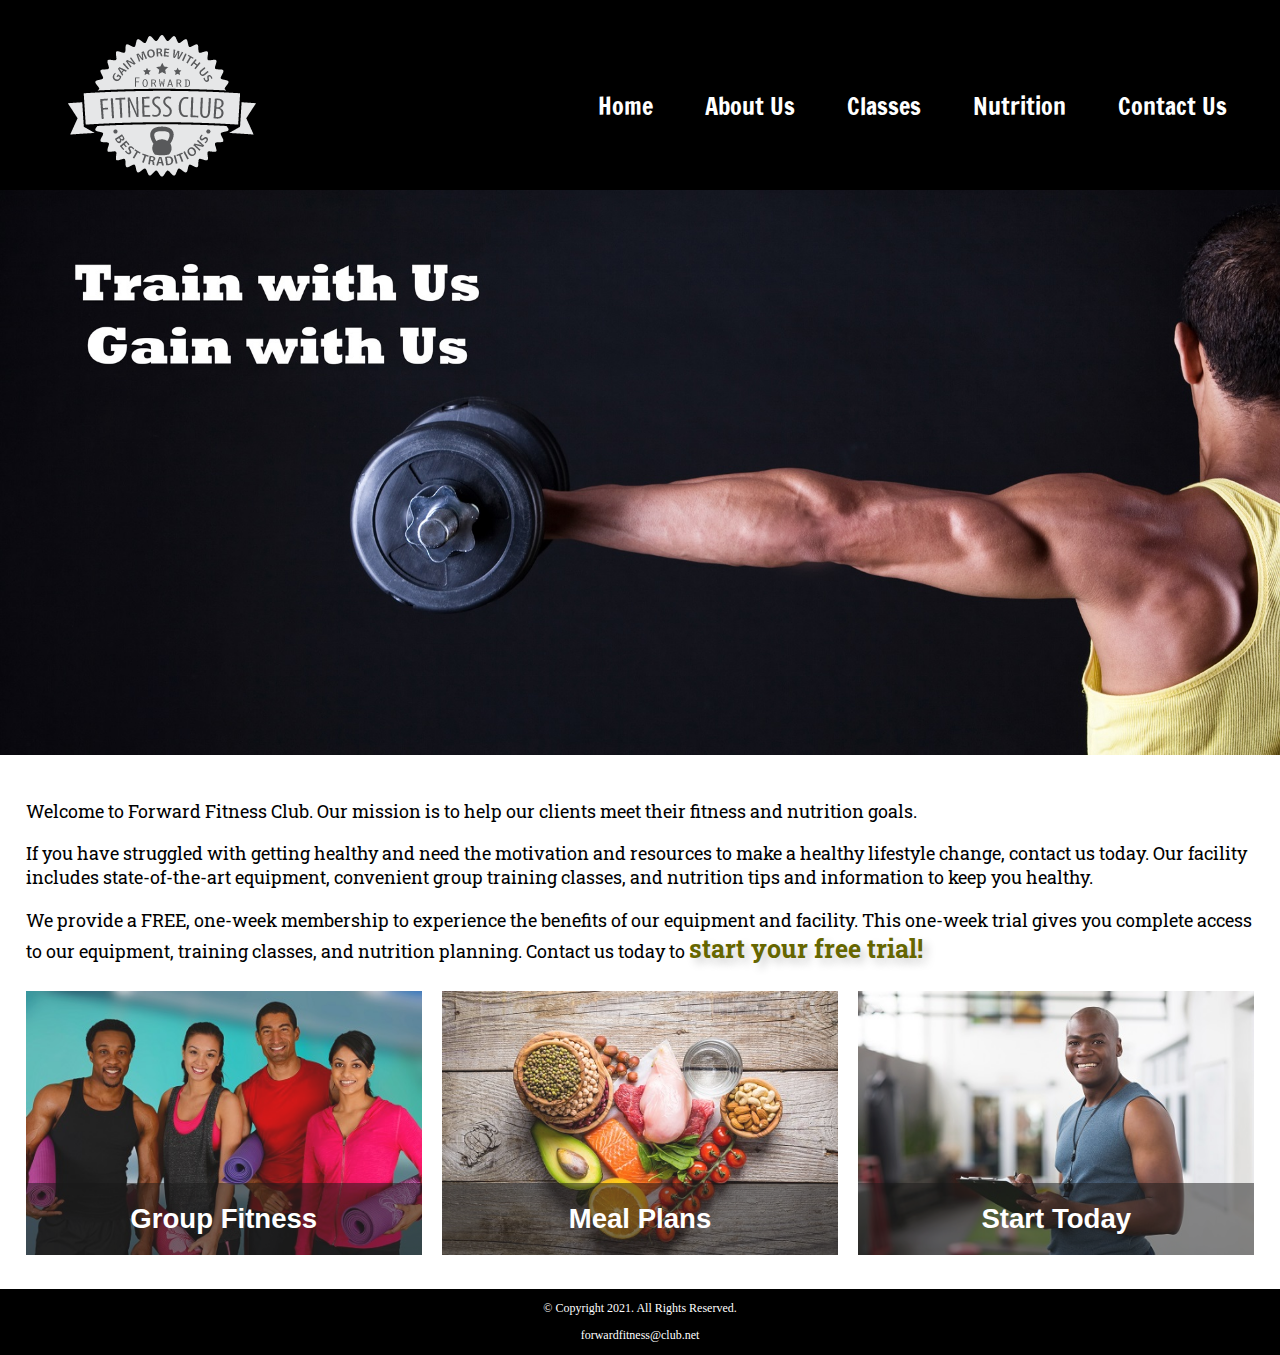
<file: index.html>
<!DOCTYPE html>
<!-- This website template was created by: Student's First Name Student's Last Name -->
<html lang="en">
<head>
	<title>Forward Fitness Club</title>
	<meta charset="utf-8">
    <link rel="stylesheet" href="css/styles.css">
    <meta name="viewport" content="width=device-width, initial-scale=1.0">
    <link href="https://fonts.googleapis.com/css?family=Francois+One|Roboto+Slab&display=swap" rel="stylesheet">
    <link rel="shortcut icon" href="images/favicon.ico">
	<link rel="icon" type="image/png" sizes="32x32" href="images/favicon-32.png">
    <link rel="apple-touch-icon" sizes="180x180" href="images/apple-touch-icon.png">
	<link rel="icon" sizes="192x192" href="images/android-chrome-192.png">
</head>
<body>

	<div id="container">

		<!-- Mobile Nav -->
		<nav class="mobile-nav">
			<div id="menu-links">
				<a href="index.html">Home</a>
				<a href="about.html">About Us</a>
				<a href="classes.html">Classes</a>
				<a href="nutrition.html">Nutrition</a>
				<a href="contact.html">Contact Us</a>
			</div>
		<a class="menu-icon" onclick="hamburger()">
				<div>&#9776;</div>
		</a>
	</nav>

		<!-- Use the header area for the website name or logo -->
		<header id="ffc-logo">
			<a href="index.html"><img src="images/forward-fitness-logo.png" alt="Forward Fitness Club logo"></a>
		</header>

<!-- Tablet, Desktop Nav -->
		<nav class="tablet-desktop">
			<ul>
                <li><a href="index.html">Home</a></li>
                <li><a href="about.html">About Us</a></li>
                <li><a href="classes.html">Classes</a></li>
                <li><a href="nutrition.html">Nutrition</a></li>
                <li><a href="contact.html">Contact Us</a></li>
            </ul>
		</nav>

        <!-- Hero Image -->
        <div id="hero" class="tablet-desktop">
            <img src="images/hero-image.jpg" alt="left arm extended holding a weight">
        </div>

		<!-- Use the main area to add the main content of the webpage -->
		<main>

            <div class="mobile">

                <p>Welcome to Forward Fitness Club. Our mission is to  help our clients meet their fitness and nutrition goals.</p>

                <h3>FREE One-Week Trial Membership!</h3>
                <p>Call Us Today to Get Started</p>
                <p class="tel-link"><a href="tel:8145559608">(814) 555-9608</a></p>

                <h4>Fitness Club Hours:</h4>
                <ul class="hours">
			         <li>Mon - Thu: 6:00am - 6:00pm</li>
			         <li>Friday: 6:00am - 4:00pm</li>
			         <li>Saturday: 8:00am - 6:00pm</li>
			         <li>Sunday: Closed</li>
                </ul>

            </div>

            <div class="tablet-desktop">

                <p>Welcome to Forward Fitness Club. Our mission is to  help our clients meet their fitness and nutrition goals.</p>

                <p>If you have struggled with getting healthy and need the motivation and resources to make a healthy lifestyle change, contact us today. Our facility includes state-of-the-art equipment, convenient group training classes, and nutrition tips and information to keep you healthy.</p>

                <p>We provide a FREE, one-week membership to experience the benefits of our equipment and facility. This one-week trial gives you complete access to our equipment, training classes, and nutrition planning. Contact us today to <span class="action">start your free trial!</span></p>

            </div>

            <div class="grid">

                <figure class="frame">
                        <a href="classes.html"><img src="images/fitness-group.jpg" alt="group of fitness people"></a>
                        <figcaption class="pic-text">Group Fitness</figcaption>
                </figure>

                <figure class="frame">
                        <a href="nutrition.html"><img src="images/food-heart.jpg" alt="healthy food in the shape of a heart"></a>
                        <figcaption class="pic-text">Meal Plans</figcaption>
                </figure>

                <figure class="frame">
                        <a href="contact.html"><img src="images/personal-trainer.jpg" alt="personal trainer with a clipboard"></a>
                        <figcaption class="pic-text">Start Today</figcaption>
                </figure>

            </div>

		</main>

		<!-- Use the footer area to add webpage footer content -->
		<footer>
			<p>&copy; Copyright 2021. All Rights Reserved.</p>
			<p><a href="mailto:forwardfitness@club.net">forwardfitness@club.net</a></p>
		</footer>

	</div>

	<script src="scripts/script.js"></script>

</body>
</html>
</file>
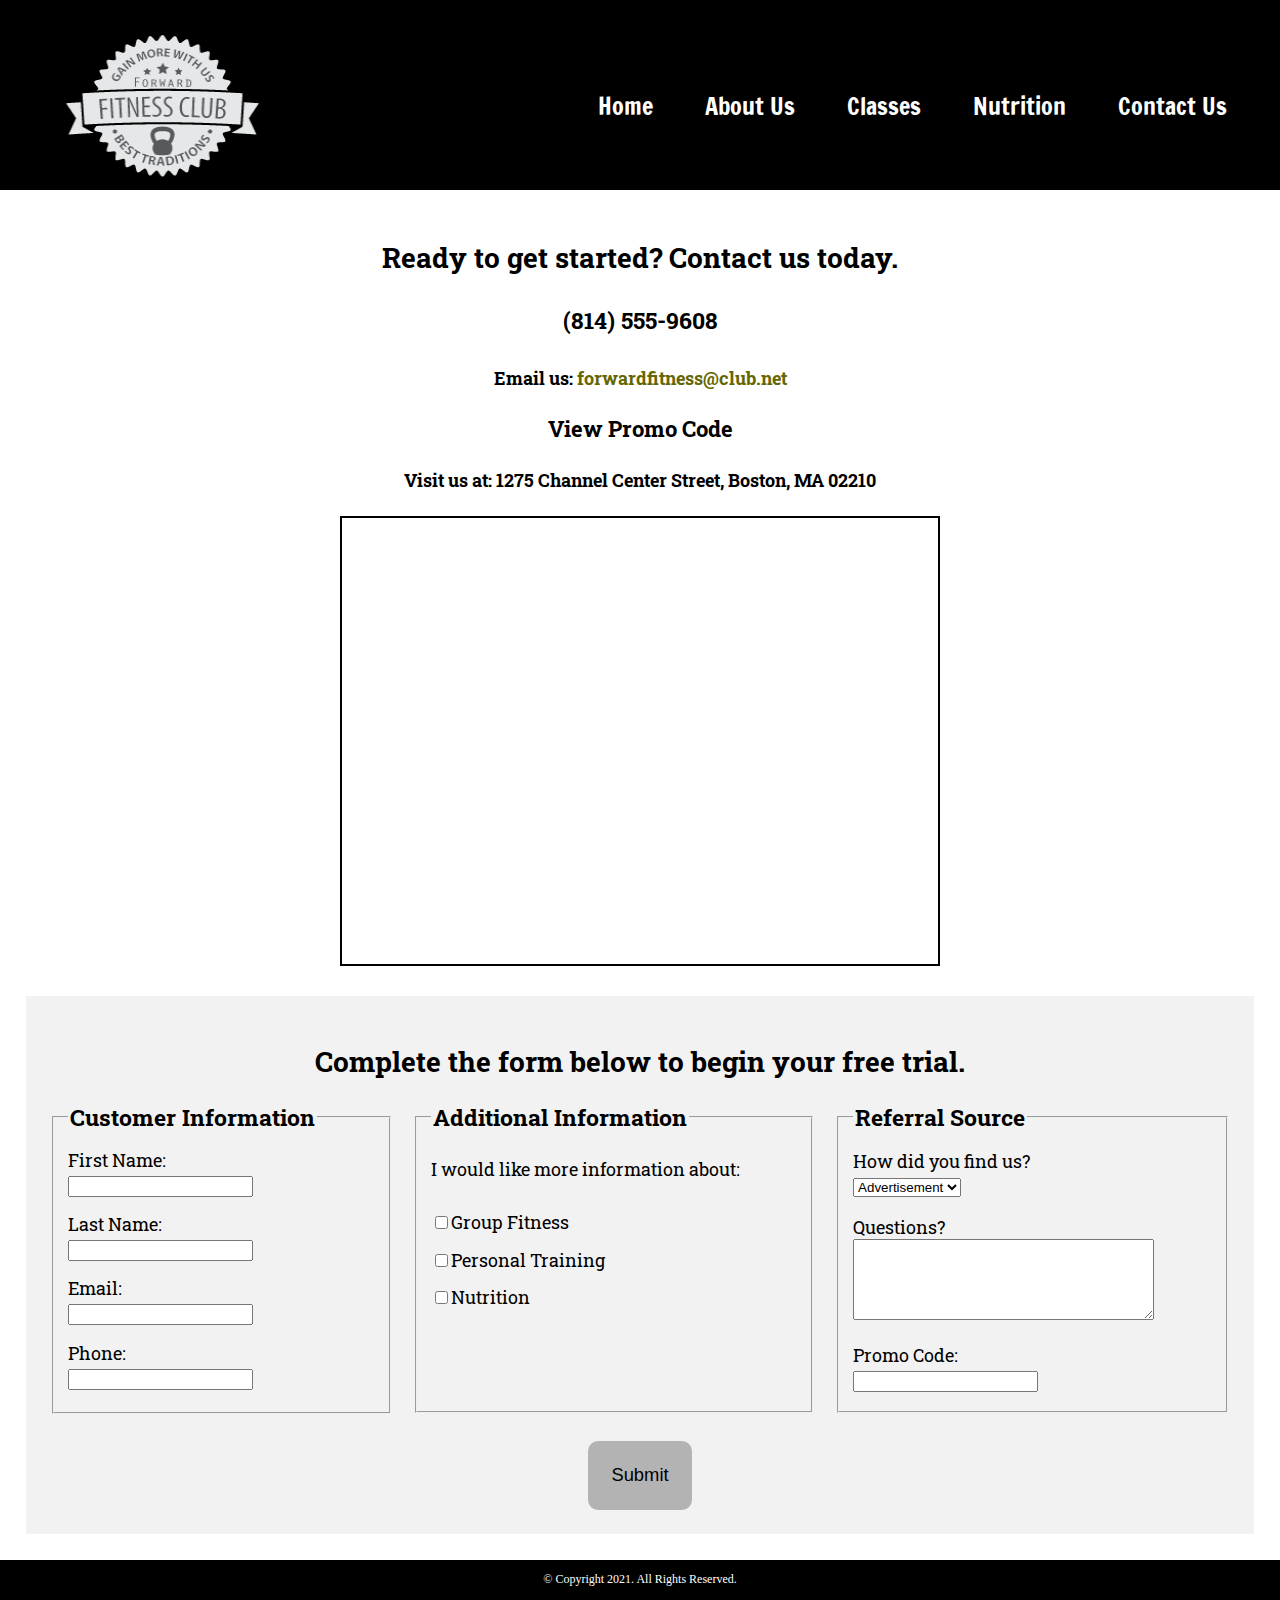
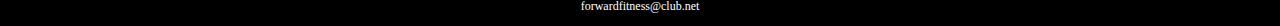
<file: contact.html>
<!DOCTYPE html>
<!-- This website template was created by: Student's First Name Student's Last Name -->
<html lang="en">
<head>
	<title>Forward Fitness Club</title>
	<meta charset="utf-8">
    <link rel="stylesheet" href="css/styles.css">
    <meta name="viewport" content="width=device-width, initial-scale=1.0">
    <link href="https://fonts.googleapis.com/css?family=Francois+One|Roboto+Slab&display=swap" rel="stylesheet">
	<link rel="shortcut icon" href="images/favicon.ico">
	<link rel="icon" type="image/png" sizes="32x32" href="images/favicon-32.png">
    <link rel="apple-touch-icon" sizes="180x180" href="images/apple-touch-icon.png">
	<link rel="icon" sizes="192x192" href="images/android-chrome-192.png">
</head>
<body>

	<div id="container">

		<!-- Mobile Nav -->
		<nav class="mobile-nav">
			<div id="menu-links">
				<a href="index.html">Home</a>
				<a href="about.html">About Us</a>
				<a href="classes.html">Classes</a>
				<a href="nutrition.html">Nutrition</a>
				<a href="contact.html">Contact Us</a>
			</div>
		<a class="menu-icon">
				<div>&#9776;</div>
		</a>
	</nav>

		<!-- Use the header area for the website name or logo -->
		<header>
			<a href="index.html"><img src="images/forward-fitness-logo.png" alt="Forward Fitness Club logo" height="220" width="297"></a>
		</header>

		<!-- Use the nav area to add hyperlinks to other pages within the website -->
		<nav>
			<ul>
                <li><a href="index.html">Home</a></li>
                <li><a href="about.html">About Us</a></li>
                <li><a href="classes.html">Classes</a></li>
                <li><a href="nutrition.html">Nutrition</a></li>
                <li><a href="contact.html">Contact Us</a></li>
            </ul>
		</nav>

		<!-- Use the main area to add the main content of the webpage -->
		<main>

			<div id="contact">

				<h2>Ready to get started? Contact us today.</h2>
                <h4 class="mobile tel-link"><a href="tel:8145559608">(814) 555-9608</a></h4>
                <h4 class="tablet-desktop tel-num">(814) 555-9608</h4>
				<h4>Email us: <a href="mailto:forwardfitness@club.net" class="contact-email-link">forwardfitness@club.net</a></h4>
				<h3 class="offer" onclick="discount()" id="special">View Promo Code</h3>
				<h4>Visit us at: 1275 Channel Center Street, Boston, MA 02210</h4>

				<iframe src="https://www.google.com/maps/embed?pb=!1m18!1m12!1m3!1d2948.8517572084897!2d-71.05362748503984!3d42.34568384400281!2m3!1f0!2f0!3f0!3m2!1i1024!2i768!4f13.1!3m3!1m2!1s0x89e37a7dc2b67e7b%3A0x36ec93427cd9c5f1!2sChannel+Center+St%2C+Boston%2C+MA+02210!5e0!3m2!1sen!2sus!4v1558137213400!5m2!1sen!2sus" width="600" height="450" allowfullscreen class="map"></iframe>

			</div>

            <div id="form">

                <h2>Complete the form below to begin your free trial.</h2>

                <form class="form-grid"><!-- Start Form -->

                    <fieldset>
                        <legend>Customer Information</legend>
                        <label for="fName">First Name:</label>
                        <input type="text" name="fName" id="fName" required>

                        <label for="lName">Last Name:</label>
                        <input type="text" name="lName" id="lName" required>

                        <label for="email">Email:</label>
                        <input type="email" name="email" id="email" required>

                        <label for="phone">Phone:</label>
                        <input type="tel" id="phone" name="phone" required>
                    </fieldset>

                    <fieldset>
                        <legend>Additional Information</legend>
                        <p>I would like more information about:</p>

                        <label for="grpfit"><input type="checkbox" name="interest" id="grpfit" value="Group Fitness">Group Fitness</label>

                        <label for="prtrain"><input type="checkbox" name="interest" id="prtrain" value="Personal Training">Personal Training</label>

                        <label for="nutr"><input type="checkbox" name="interest" id="nutr" value="Nutrition">Nutrition</label>
                    </fieldset>

                    <fieldset>
                            <legend>Referral Source</legend>
                            <label for="reference">How did you find us?</label>
                            <select name="reference" id="reference">
                                <option value="ad">Advertisement</option>
                                <option value="friend">Friend</option>
                                <option value="google">Google</option>
                                <option value="social">Social Media</option>
                                <option value="other">Other</option>
                            </select>

                            <label for="questions">Questions?</label>
                            <textarea id="questions" name="questions" rows="5" cols="35"></textarea>

														<label for="promo">Promo Code:</label>
														<input type="text" id="promo" name="promo">
                    </fieldset>

                    <input type="submit" id="submit" value="Submit" class="btn">

                </form>

            </div>

		</main>

		<!-- Use the footer area to add webpage footer content -->
		<footer>
			<p>&copy; Copyright 2021. All Rights Reserved.</p>
			<p><a href="mailto:forwardfitness@club.net">forwardfitness@club.net</a></p>
		</footer>

	</div>

<script src="scripts/script.js"></script>

</body>
</html>
</file>
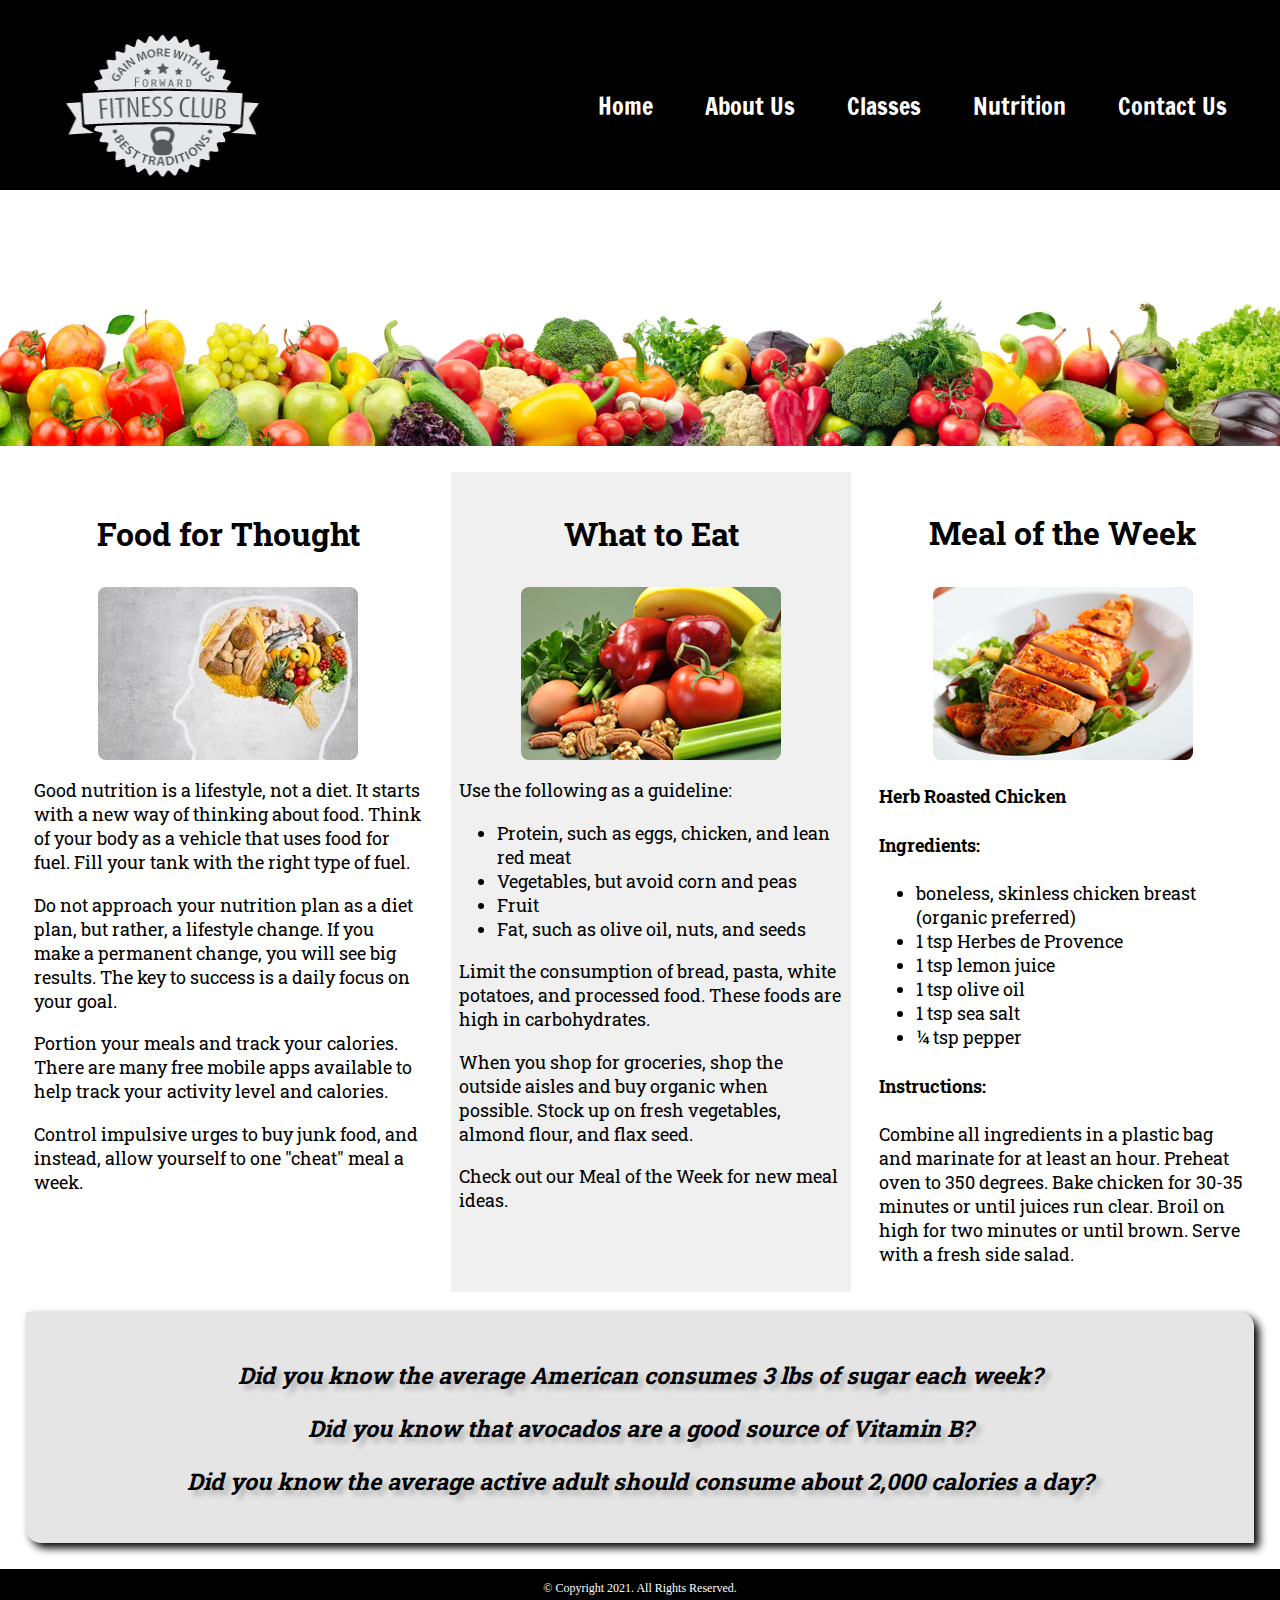
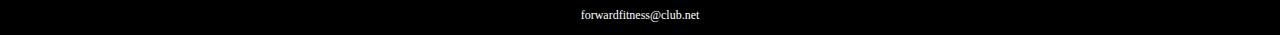
<file: nutrition.html>
<!DOCTYPE html>
<!-- This website template was created by: Student's Name, Current Date -->
<html lang="en">
<head>
	<title>Forward Fitness Club</title>
	<meta charset="utf-8">
    <link rel="stylesheet" href="css/styles.css">
    <meta name="viewport" content="width=device-width, initial-scale=1.0">
    <link href="https://fonts.googleapis.com/css?family=Francois+One|Roboto+Slab&display=swap" rel="stylesheet">
    <link rel="shortcut icon" href="images/favicon.ico">
	<link rel="icon" type="image/png" sizes="32x32" href="images/favicon-32.png">
    <link rel="apple-touch-icon" sizes="180x180" href="images/apple-touch-icon.png">
	<link rel="icon" sizes="192x192" href="images/android-chrome-192.png">
</head>
<body>

	<div id="container">

		<!-- Mobile Nav -->
		<nav class="mobile-nav">
			<div id="menu-links">
				<a href="index.html">Home</a>
				<a href="about.html">About Us</a>
				<a href="classes.html">Classes</a>
				<a href="nutrition.html">Nutrition</a>
				<a href="contact.html">Contact Us</a>
			</div>
		<a class="menu-icon">
				<div>&#9776;</div>
		</a>
	</nav>

		<!-- Use the header area for the website name or logo -->
		<header>
			<a href="index.html"><img src="images/forward-fitness-logo.png" alt="Forward Fitness Club logo" height="220" width="297"></a>
		</header>

		<!-- Use the nav area to add hyperlinks to other pages within the website -->
		<nav>
			<ul>
                <li><a href="index.html">Home</a></li>
                <li><a href="about.html">About Us</a></li>
                <li><a href="classes.html">Classes</a></li>
                <li><a href="nutrition.html">Nutrition</a></li>
                <li><a href="contact.html">Contact Us</a></li>
            </ul>
		</nav>

        <!-- Nutrition Hero Image -->
        <div id="hero">
            <img src="images/hero-veggies.jpg" alt="fresh vegetables">
        </div>

		<!-- Use the main area to add the main content of the webpage -->
		<main class="grid">

            <article>
                <h3>Food for Thought</h3>
                <img src="images/food-thought.jpg" alt="food for thought image" class="round">
                <p>Good nutrition is a lifestyle, not a diet. It starts with a new way of thinking about food. Think of your body as a vehicle that uses food for fuel. Fill your tank with the right type of fuel.</p>
                <p>Do not approach your nutrition plan as a diet plan, but rather, a lifestyle change. If you make a permanent change, you will see big results. The key to success is a daily focus on your goal.</p>
                <p>Portion your meals and track your calories. There are many free mobile apps available to help track your activity level and calories.</p>
                <p>Control impulsive urges to buy junk food, and instead, allow yourself to one "cheat" meal a week.</p>
            </article>

            <article>
                <h3>What to Eat</h3>
                <img src="images/fresh-food.jpg" alt="fresh vegetables, fruit, eggs, and nuts" class="round">
                <p>Use the following as a guideline:</p>
                <ul>
                    <li>Protein, such as eggs, chicken, and lean red meat</li>
                    <li>Vegetables, but avoid corn and peas</li>
                    <li>Fruit</li>
                    <li>Fat, such as olive oil, nuts, and seeds</li>
                </ul>
                <p>Limit the consumption of bread, pasta, white potatoes, and processed food. These foods are high in carbohydrates.</p>
                <p>When you shop for groceries, shop the outside aisles and buy organic when possible. Stock up on fresh vegetables, almond flour, and flax seed.</p>
                <p>Check out our Meal of the Week for new meal ideas.</p>
            </article>

            <article>
                <h3>Meal of the Week</h3>
                <img src="images/food-chicken.jpg" alt="herb roasted chicken" class="round">
                <h4>Herb Roasted Chicken</h4>
                <h4>Ingredients:</h4>
                <ul>
                    <li>boneless, skinless chicken breast (organic preferred)</li>
                    <li>1 tsp Herbes de Provence</li>
                    <li>1 tsp lemon juice</li>
                    <li>1 tsp olive oil</li>
                    <li>1 tsp sea salt</li>
                    <li>&frac14; tsp pepper</li>
                </ul>
                <h4>Instructions:</h4>
                <p>Combine all ingredients in a plastic bag and marinate for at least an hour. Preheat oven to 350 degrees. Bake chicken for 30-35 minutes or until juices run clear. Broil on high for two minutes or until brown. Serve with a fresh side salad.</p>
            </article>

            <aside class="tablet-desktop grid-item4">
                <p>Did you know the average American consumes 3 lbs of sugar each week?</p>
                <p>Did you know that avocados are a good source of Vitamin B?</p>
                <p>Did you know the average active adult should consume about 2,000 calories a day?</p>
            </aside>

		</main>

		<!-- Use the footer area to add webpage footer content -->
		<footer>
			<p>&copy; Copyright 2021. All Rights Reserved.</p>
			<p><a href="mailto:forwardfitness@club.net">forwardfitness@club.net</a></p>
		</footer>

	</div>

<script src="scripts/script.js"></script>

</body>
</html>
</file>
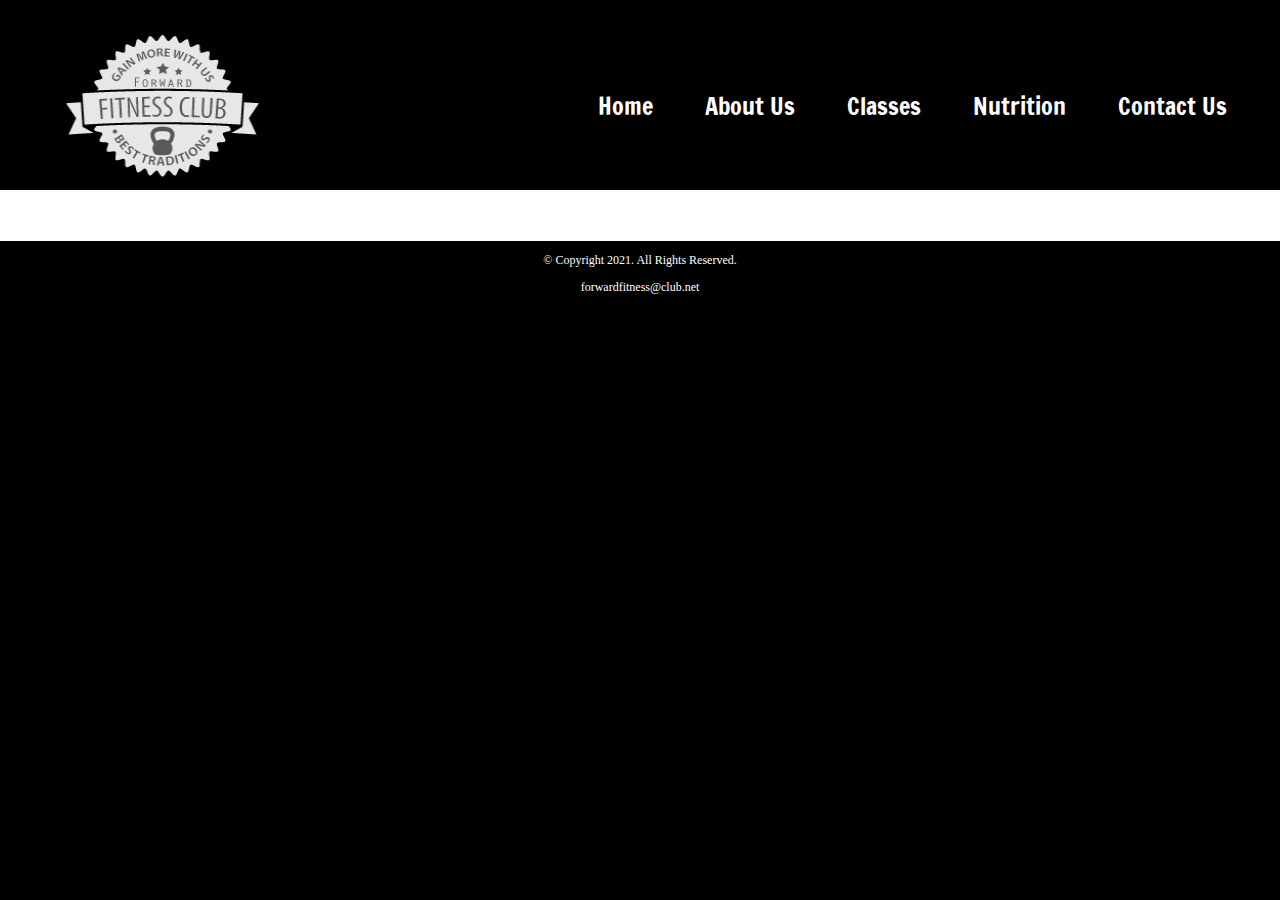
<file: template.html>
<!DOCTYPE html>
<!-- This website template was created by: Student's First Name Student's Last Name -->
<html lang="en">
<head>
	<title>Forward Fitness Club</title>
	<meta charset="utf-8">
    <link rel="stylesheet" href="css/styles.css">
    <meta name="viewport" content="width=device-width, initial-scale=1.0">
    <link href="https://fonts.googleapis.com/css?family=Francois+One|Roboto+Slab&display=swap" rel="stylesheet">
    <link rel="shortcut icon" href="images/favicon.ico">
	<link rel="icon" type="image/png" sizes="32x32" href="images/favicon-32.png">
    <link rel="apple-touch-icon" sizes="180x180" href="images/apple-touch-icon.png">
	<link rel="icon" sizes="192x192" href="images/android-chrome-192.png">
</head>
<body>

	<div id="container">

		<!-- Mobile Nav -->
		<nav class="mobile-nav">
			<div id="menu-links">
				<a href="index.html">Home</a>
				<a href="about.html">About Us</a>
				<a href="classes.html">Classes</a>
				<a href="nutrition.html">Nutrition</a>
				<a href="contact.html">Contact Us</a>
			</div>
		<a class="menu-icon">
				<div>&#9776;</div>
		</a>
	</nav>

		<!-- Use the header area for the website name or logo -->
		<header>
			<a href="index.html"><img src="images/forward-fitness-logo.png" alt="Forward Fitness Club logo" height="220" width="297"></a>
		</header>

		<!-- Use the nav area to add hyperlinks to other pages within the website -->
		<nav>
			<ul>
                <li><a href="index.html">Home</a></li>
                <li><a href="about.html">About Us</a></li>
                <li><a href="classes.html">Classes</a></li>
                <li><a href="nutrition.html">Nutrition</a></li>
                <li><a href="contact.html">Contact Us</a></li>
            </ul>
		</nav>

		<!-- Use the main area to add the main content of the webpage -->
		<main>
		</main>

		<!-- Use the footer area to add webpage footer content -->
		<footer>
			<p>&copy; Copyright 2021. All Rights Reserved.</p>
			<p><a href="mailto:forwardfitness@club.net">forwardfitness@club.net</a></p>
		</footer>

	</div>

<script src="scripts/script.js"></script>

</body>
</html>
</file>
<file: css/styles.css>
/*
Author:
Date:
File Name: styles.css
*/
/* CSS Reset */
body, header, nav, main, footer, h1, div, img, ul, figure, figcaption, section,
article, aside, audio, video {
  margin: 0;
  padding: 0;
  border: 0;
}

/* Style rules for body and images */
body {
  background-color: #000;
}

img, video {
  max-width: 100%;
  display: block;
}

/* Style rule for box sizing applies to all elements */
* {
  box-sizing: border-box;
}

/* Style rules for mobile viewport */
/* Style rule for header */
header {
  top: 0;
  background-color: #000;
  height: 190px;
}

header img {
  margin: 0 auto;
}


/* Style rules for hamburger menu */
.mobile-nav a {
  color: #fff;
  font-family: 'Francois One', sans-serif;
  text-align: center;
  font-size: 2em;
  text-decoration: none;
  padding: 3%;
  display: block;
}

.mobile-nav a.menu-icon {
  display: block;
  position: absolute;
  right: 0;
  top: 0;
}

/* Show mobile class, hide tablet-desktop class and menu-links id*/
.mobile {
  display: block;
}

.tablet-desktop, #menu-links {
  display: none;
}

/* Style rules for main content */
main {
  background-color: #fff;
  padding: 2%;
  font-size: 1.15em;
  font-family: 'Roboto Slab', serif;
}

video {
  margin: 0 auto 4%;
}

.mobile h3 {
  text-shadow: 5px 5px 8px #ccc;
}

article {
  padding: 2%;
}

article h3 {
  text-align: center;
}

article img {
  margin: 0 auto;
}

article ul {
  margin-left: 10%;
}

article:nth-of-type(2) {
  background-color: rgba(204, 204, 204, 0.3);
}

.tel-link {
  background-color: #404040;
  padding: 2%;
  margin: 0 auto;
  width: 80%;
  text-align: center;
  border-radius: 5px;
}

.tel-link a {
  color: #fff;
  text-decoration: none;
  font-size: 1.5em;
  display: block;
}

.hours {
  margin-left: 10%;
}

.action {
  font-size: 1.35em;
  color: #666600;
  font-weight: bold;
  text-shadow: 5px 5px 8px #ccc;
}

.frame {
  position: relative;
  max-width: 450px;
  margin: 2% auto;
}

.pic-text {
  position: absolute;
  bottom: 0;
  background: rgba(0, 0, 0, 0.5);
  color: #fff;
  width: 100%;
  padding: 20px;
  text-align: center;
  font-family: Verdana, Arial, sans-serif;
  font-size: 1.5em;
  font-weight: bold;
}

#weights, #cardio, #training {
  margin: 0 2%;
}

.round {
  border-radius: 8px;
}

.external-link {
  color: #666600;
  font-weight: bold;
  text-decoration: none;
}

#contact {
  text-align: center;
}

#contact .contact-email-link {
  color: #666600;
  text-decoration: none;
}

.map {
  border: 2px solid #000;
  width: 95%;
  height: 50%;
}

#form {
  margin-top: 2%;
  background-color: #f2f2f2;
  padding: 2%;
}

#form h2 {
  text-align: center;
}

/* Style rules for form elements */
fieldset, input, select, textarea {
  margin-bottom: 2%;
}

fieldset legend {
  font-weight: bold;
  font-size: 1.25em;
}

label {
  display: block;
  padding-top: 3%;
}

form #submit {
  margin: 0 auto;
  border: none;
  display: block;
  padding: 2%;
  background-color: #b3b3b3;
  font-size: 1em;
  border-radius: 10px;
}

/* Style rules for footer content */
footer p {
  font-size: 0.75em;
  text-align: center;
  color: #fff;
  padding: 0 1em;
}

footer p a {
  color: #fff;
  text-decoration: none;
}

/* Media Query for Tablet Viewport */
@media screen and (min-width: 630px), print {

  /* Tablet Viewport: Show tablet-desktop class, hide mobile class */
  .tablet-desktop {
    display: block;
  }

  .mobile, .mobile-nav {
    display: none;
  }

  /* Tablet Viewport: Style rule for header */
  header {
    padding-bottom: 2%;
  }

  /* Tablet Viewport: Style rules for nav area */
  nav {
    padding: 1%;
    margin-bottom: 1%;
  }

  nav ul {
    list-style-type: none;
    text-align: center;
  }

  nav li {
    font-size: 1.5em;
    font-family: 'Francois One', sans-serif;
    display: inline-block;
    border-right: 1px solid #fff;
  }

  nav li:last-child {
    border-right: none;
  }

  nav li a {
    padding: 0.1em 0.75em;
    display: block;
    color: #fff;
    text-decoration: none;
  }

  /* Tablet Viewport: Style rules for main content area */
  main ul {
    margin: 0 0 4% 10%;
  }

  .grid {
    display: grid;
    grid-template-columns: auto auto auto;
    grid-gap: 20px;
  }

  .pic-text {
    font-size: 1em;
    padding: 10px;
  }

  aside {
    text-align: center;
    font-size: 1.25em;
    font-style: italic;
    font-weight: bold;
    padding: 2%;
    background-color: rgba(204, 204, 204, 0.5);
    box-shadow: 5px 5px 8px #000;
    text-shadow: 5px 5px 5px #b3b3b3;
    border-radius: 0 15px;
  }

  .grid-item4 {
    grid-column: 1 / span 3;
  }

  #exercises {
    border-top: 1px solid #000;
    border-bottom: 1px solid #000;
    background: linear-gradient(to right, #ccc, #fff);
    background-color: #f2f2f2;
    padding: 1% 2%;
  }

  #exercises dt {
    font-weight: bold;
  }

  #exercises dd {
    padding: 0.5% 1% 2% 0;
  }

  .viewex {
    font-weight: bold;
    cursor: pointer;
  }

#example {
  display:none;
}

  .tel-num {
    font-size: 1.25em;
  }

  .map {
    width: 600px;
    height: 450px;
  }

  /* Tablet Viewport: Style rules for table */
  table {
    border: 1px solid #000;
    border-collapse: collapse;
    margin: 0 auto;
    width: 100%;
  }

  caption {
    font-size: 1.5em;
    font-weight: bold;
    padding: 1%;
  }

  th, td {
    border: 1px solid #000;
    padding: 2%;
  }

  th {
    background-color: #000;
    color: #fff;
    font-size: 1.15em;
  }

  tr:nth-child(odd) {
    background-color: #ccc;
  }

  /* Tablet Viewport: Style rule for form element */
  form {
    width: 70%;
    margin: 0 auto;
  }

  /* Tablet viewport: Animation */
  @-webkit-keyframes text-animation {
    0% { font-size: 1em; }
    50% { font-size: 2em; }
    100% { font-size: 1.35em; }
  }

  @keyframes text-animation {
    0% { font-size: 1em; }
    50% { font-size: 2em; }
    100% { font-size: 1.35em; }
  }

  figcaption {
    -webkit-animation-name: text-animation;
    animation-name: text-animation;
    -webkit-animation-delay: 3s;
    animation-delay: 3s;
    -webkit-animation-duration: 5s;
    animation-duration: 5s;
  }
}

/* Media Query for Desktop Viewport */
@media screen and (min-width: 1015px), print {

  /* Desktop Viewport: Style rule for header */
  header {
    width: 25%;
    float: left;
    padding-bottom: 0;
  }

  /* Desktop Viewport: Style rules for nav area */
  nav {
    float: right;
    width: 70%;
    margin: 4em 1em 0 0;
  }

  nav ul {
    text-align: right;
  }

  nav li {
    border: none;
  }

  nav li a {
    padding: 0.5em 1em;
  }

  nav li a:hover {
    color: #000;
    background-color: #fff;
    transform: scale(1.3);
  }

  /* Desktop Viewport: Style Rules for main content */
  main {
    clear: left;
  }

  main h1 {
    font-size: 1.8em;
  }

  article h3 {
    font-size: 1.75em;
  }

  .pic-text {
    font-size: 1.5em;
    padding: 20px;
  }

  .frame {
    opacity: 0.9;
  }

  .frame:hover {
    opacity: 1;
    box-shadow: 8px 8px 10px #808080;
    transform: translateY(10px);
  }

  #weights, #cardio, #training {
    width: 29%;
    float: left;
    margin: 0 2%;
  }

  #exercises {
    clear: left;
  }

  .offer:hover {
    transform: scale(1.25);
    cursor: pointer;
  }

  /* Desktop Viewport: Style rules for form elements */
  form {
    width: auto;
  }

  .form-grid {
    display: grid;
    grid-template-columns: auto auto auto;
    grid-gap: 20px;
  }

  .btn {
    grid-column: 1 / span 3;
  }
}

/* Media Query for Large Desktop Viewports */
@media screen and (min-width: 1921px) {
  #container {
    width: 1920px;
    margin: 0 auto;
  }

  table {
    width: 80%;
  }
}

/* Media Query for Print */
@media print {
  body {
    background-color: #fff;
    color: #000;
  }
}
</file>
